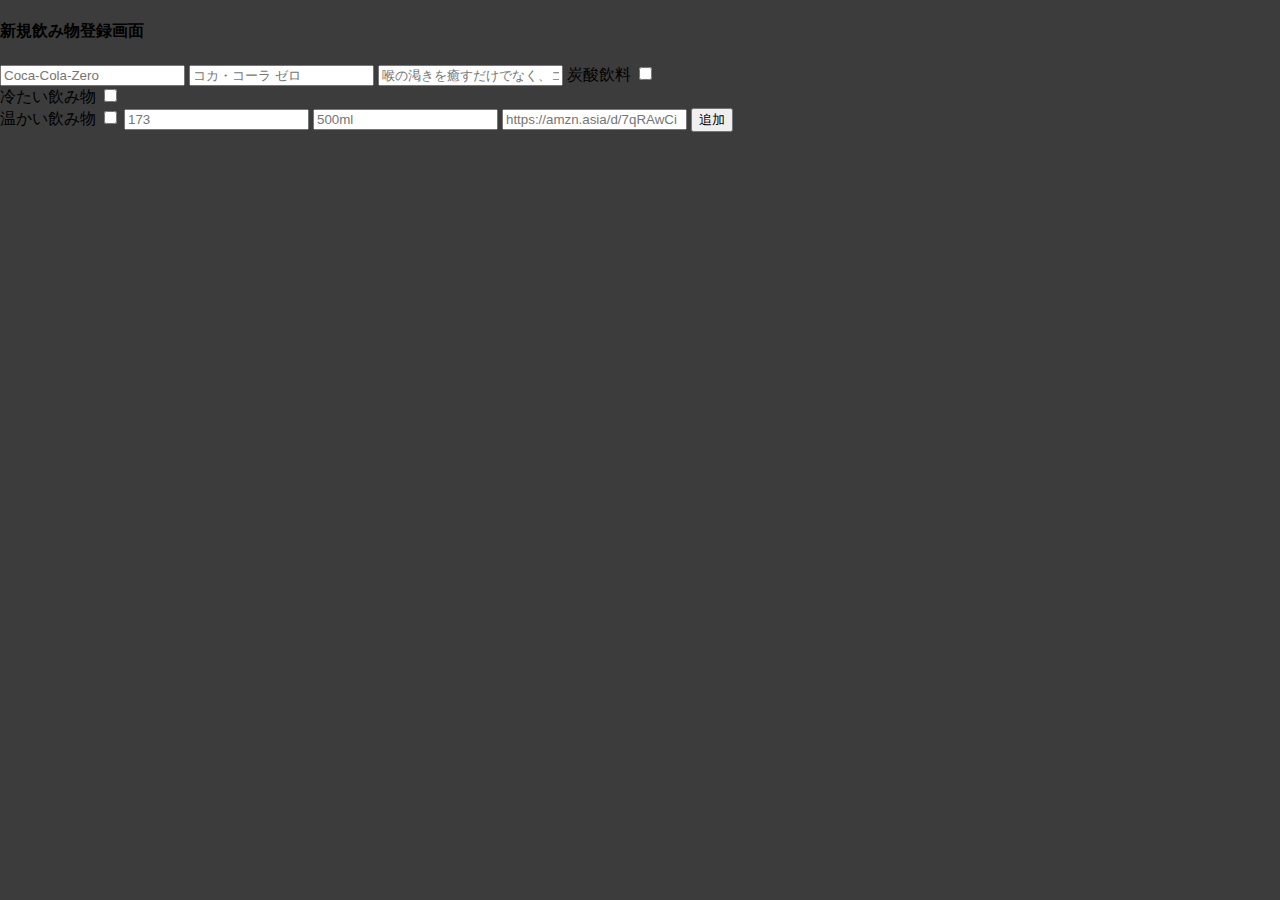
<file: admin.html>
<!DOCTYPE html>
<html lang="ja">
  <head>
    <meta charset="UTF-8" />
    <link rel="stylesheet" href="css/style.css" />
    <script src="js/admin.js"></script>
    <meta name="viewport" content="width=device-width, initial-scale=1.0" />
    <title>Carbohydrates 自販機 登録画面</title>
    <link href="https://cdn.jsdelivr.net/npm/bootstrap@5.0.2/dist/css/bootstrap.min.css" rel="stylesheet" integrity="sha384-EVSTQN3/azprG1Anm3QDgpJLIm9Nao0Yz1ztcQTwFspd3yD65VohhpuuCOmLASjC" crossorigin="anonymous">
  </head>

  <body>
    <div class="container">
        <div class="row my-5">
            <div class="col">
                <h4 class="text-center">
                    新規飲み物登録画面
                </h4>
            </div>
        </div>
        <div class="row">
            <div class="col">
                <input type="text" class="form-control my-2" placeholder="Coca-Cola-Zero" name="ID" id="ID">
                <input type="text" class="form-control my-2" placeholder="コカ・コーラ ゼロ" name="name" id="name">
                <input type="text" class="form-control my-2" placeholder="喉の渇きを癒すだけでなく、ココロとカラダの両方をリフレッシュし、前向きな楽しい気分へとスイッチしてくれます。" name="description" id="description">
                <label for="sparkling" class="form-label">炭酸飲料</label>
                <input class="form-check-input" type="checkbox" value="" aria-label="炭酸飲料であるかどうか" name="sparkling" id="sparkling">                            
                <br>
                <label for="cold" class="form-label">冷たい飲み物</label>
                <input class="form-check-input" type="checkbox" value="" aria-label="冷たい飲み物" name="cold" id="cold">
                <br>
                <label for="hot" class="form-label">温かい飲み物</label>
                <input class="form-check-input" type="checkbox" value="" aria-label="炭酸飲料であるかどうか" name="hot" id="hot">
                <input type="number" class="form-control my-2" placeholder="173" name="price" id="price">
                <input type="text" class="form-control my-2" placeholder="500ml" name="volume" id="volume">
                <input type="url" class="form-control my-2" placeholder="https://amzn.asia/d/7qRAwCi" name="link" id="link">
                <button class="btn btn-primary" onclick="addProduct()">
                    追加
                </button>
            </div>
        </div>
        <!-- <div class="row">
            <div class="col">
                <label for="resultJSON" class="form-label">
                    生成されたJSON文字列はproducts.jsonに追記してください。
                </label>
                <textarea name="resultJSON" id="resultJSON" cols="30" rows="10"></textarea>
            </div>
        </div> -->
    </div>
    <script src="https://cdn.jsdelivr.net/npm/bootstrap@5.0.2/dist/js/bootstrap.bundle.min.js" integrity="sha384-MrcW6ZMFYlzcLA8Nl+NtUVF0sA7MsXsP1UyJoMp4YLEuNSfAP+JcXn/tWtIaxVXM" crossorigin="anonymous"></script>
  </body>
</html>
</file>
<file: css/style.css>
@import url('https://fonts.googleapis.com/css2?family=Pacifico&display=swap');

html{
    scroll-behavior: smooth;
}

html,
body {
    margin: 0px;
    padding: 0px;
    width: 100%;
    /* height: 100%; */
    background-color: rgb(60, 60, 60);
}

div.main-wrapper {
    width: 100%;
    height: 100%;
    margin: 0px;
    padding: auto;
    display: flex;
    text-align: center;
    vertical-align: middle;
}

div.main-wrapper main {
    margin: auto;
    border-radius: 30px;
    width: 100%;
    aspect-ratio: 1 / 1.4;
    background: linear-gradient(150deg, rgb(210, 5, 5),red,red, rgb(200, 0, 0), red,red, rgb(230, 10, 10),red);
    box-shadow: 
        inset 5px 5px 5px rgb(255, 134, 134),
        inset -5px -5px 5px rgb(60, 60, 60);
}

div.main-wrapper main div.header {
    width: 80%;
    height: 80px;
    margin: 20px auto;
    border: 5px solid white;
    border-radius: 10px;
    box-shadow: 1px 3px 3px black inset;
}

div.main-wrapper main div.header div.title {
    font-family: 'Pacifico', cursive;
    font-size: 50px;
    transform: translateY(-15%);
    color: white;
    text-shadow: 3px 5px 3px black;
}

div.main-wrapper main div.show-case {
    width: 90%;
    height: 40%;
    margin: 50px auto;
    border-radius: 20px;
    background-color: white;
    display: flex;
    flex-direction: column;
    box-shadow: inset 2px 2px 3px gray;
}

div.main-wrapper main div.show-case div.row {
    width: 100%;
    height: 32%;
    display: flex;
    flex-direction: row;
}

div.main-wrapper main div.show-case div.row div.col {
    height: 100%;
    flex: 1;
    display: flex;
    flex-direction: column;
}

div.main-wrapper main div.show-case div.row div.col div.image-box {
    width: 100%;
    flex: 1;
    display: flex;
}

div.main-wrapper main div.show-case div.row div.col div.btn-box {
    width: 100%;
    height: 15%;
    background-color: rgb(220, 220, 220);
    display: flex;
    box-shadow: inset 0px 2px 0px gray;
}

div.main-wrapper main div.show-case div.row div.col div.btn-box button {
    width: 60%;
    margin: auto;
    aspect-ratio: 2;
    padding-top: 5px;
    padding-bottom: 5px;
    background-color: rgba(0, 0, 0, 0);
    background-image: url("../assets/button.svg");
    border-style: none;
    outline: none;
    background-size: cover;

}

div.main-wrapper main div.show-case div.row div.col div.btn-box button:active {
    background-image: url("../assets/button_push.svg");
}

div.main-wrapper main div.show-case div.row div.col div.image-box img.product-image {
    height: 15vw;    
    margin: auto;
    width: auto;
}

div.main-wrapper main div.outlet {
    width: 90%;
    height: 40%;
    display: flex;
    flex-direction: column;
    text-align: center;
    vertical-align: middle;
    padding: auto;
    margin: auto;
    position: relative;
}

div.main-wrapper main div.outlet #anim-drink {
    position: absolute;
    top: 50%;
    left: 50%;
    transform: translate(-50%, -50%) rotate(50deg);
    height: 60%;
}

div.main-wrapper main div.outlet .hole {
    margin: auto;
    width: 100%;
    height: 60%;
    background: linear-gradient(
        120deg,
        black,
        black,
        black,
        black,
        black,
        rgb(74, 74, 74),
        black,
        rgb(50, 50, 50),
        black,
        black,
        rgb(60, 60, 60),
        black
    );
    border-radius: 20px;
    box-shadow: 3px 4px 3px gray inset;
    display: flex;
    flex-direction: column;
    text-align: center;
    vertical-align: middle;
    padding: auto;
}

div.main-wrapper main div.outlet .hole .recycl-caut {
    color: wheat;
    width: 50%;
    height: 70%;
    margin: auto;
    display: flex;
    flex-direction: row;
}

div.main-wrapper main div.outlet .hole .note-box {
    color: white;
    width: 50%;
    padding: 10% 5%;
    border: 1px solid white;
    border-radius: 5px;
}


div.main-wrapper main div.outlet .hole .note-box .note-title {
    font-size: clamp(0.75rem, 0.295rem + 2.27vw, 2rem);
}

div.main-wrapper main div.outlet .hole .note-box .note-content {
    font-size: clamp(0.5rem, 0.273rem + 1.14vw, 1.125rem);
}

div.main-wrapper main div.outlet .hole .mark-box {
    width: 50%;
    padding: auto;
    display: flex;
    flex-direction: column;
    text-align: center;
    vertical-align: middle;
}

div.main-wrapper main div.outlet .hole .mark-box img {
    width: 70%;
    aspect-ratio: 1;
    margin: 10% auto;
    color: white;
}

@media screen and (max-width:480px) {
    div.main-wrapper main div.show-case div.row div.col div.btn-box input {
        width: 60%;
        height: 40%;
    }
    div.main-wrapper main div.show-case div.row div.col div.btn-box {
        height: 10vw;
    }
}
</file>
